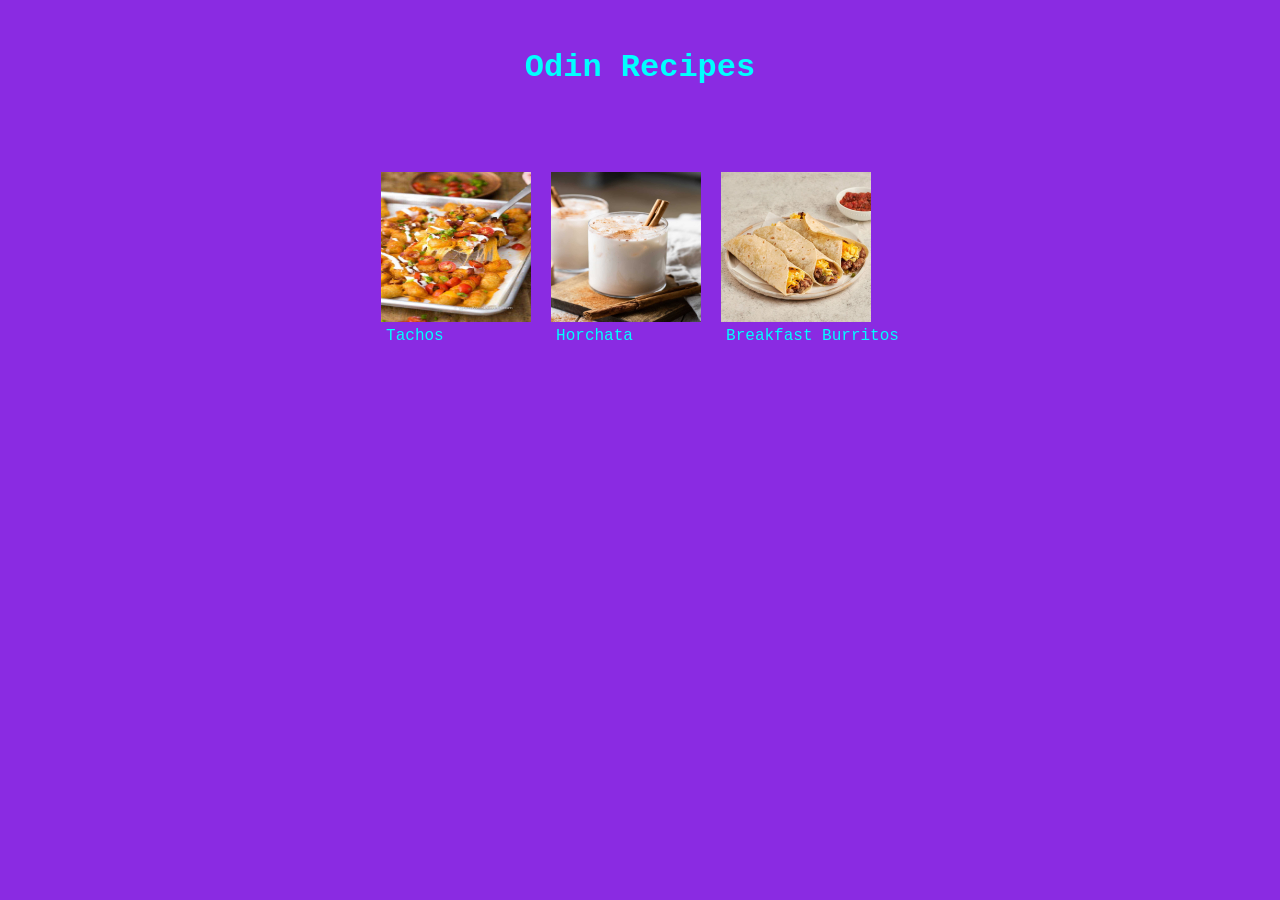
<file: index.html>
<!DOCTYPE html>
<html lang="en">
<head>
    <link rel="stylesheet" href="./style.css">
    <meta charset="UTF-8">
    <meta name="viewport" content="width=device-width, initial-scale=1.0">
    <title>Odin Recipes</title>
</head>
<body class="home-background">
    <div class="center-flex">
    <h1>Odin Recipes</h1>
    </div>
    <ul class="bullet">
        <div class="center-flex">
   <li><a href="./recipes/Tachos.html"><img src="./images/Tachos.jpg" alt="Tachos finished product"></a>
   <a href="./recipes/Tachos.html">Tachos</a></li>
   <li><a href="./recipes/Horchata.html"><img src="./images/horchata.jpg" alt="Horchata finished product"></a>
   <a href="./recipes/Horchata.html">Horchata</a></li>
   <li><a href="./recipes/BreakfastBurrito.html"><img src="./images/breakfastburritos.jpg" alt="Breakfast burrito finished product"></a>
    <a href="./recipes/BreakfastBurrito.html">Breakfast Burritos</a></li>
        </div>
</ul>
</body>
</html>
</file>
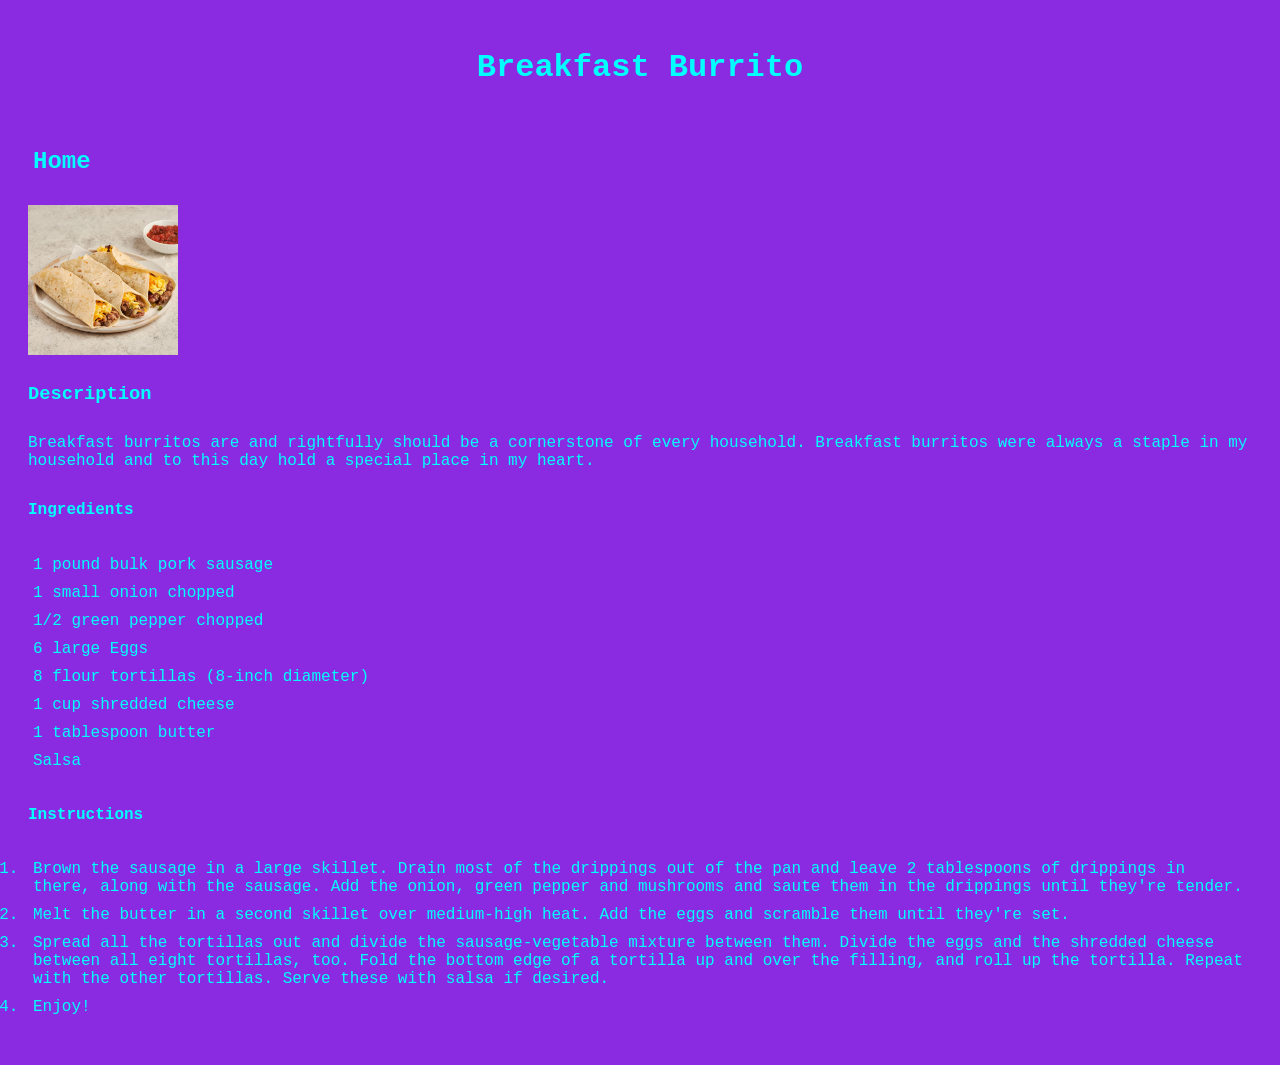
<file: recipes/BreakfastBurrito.html>
<!DOCTYPE html>
<html lang="en">
<head>
    <meta charset="UTF-8">
    <meta name="viewport" content="width=device-width, initial-scale=1.0">
    <title>Breakfast Burrito</title>
    <link rel="stylesheet" href="../style.css">
</head>
<body class="home-background">
    <div class="center-flex">
    <h1>Breakfast Burrito</h1>
    </div>
    <div>
    <h2><a href="../index.html">Home</a></h2>
    <img src="../images/breakfastburritos.jpg" alt="Breakfast burritos finished product" height="300" width="300">
    <h3>Description</h3>
    <p>Breakfast burritos are and rightfully should be a cornerstone of every household. Breakfast burritos were always a staple in my household and to this day hold a special place in my heart.</p>
    <h4>Ingredients</h4>
    <ul>
        <li>1 pound bulk pork sausage</li>
        <li>1 small onion chopped</li>
        <li>1/2 green pepper chopped</li>
        <li>6 large Eggs</li>
        <li>8 flour tortillas (8-inch diameter)</li>
        <li>1 cup shredded cheese</li>
        <li>1 tablespoon butter</li>
        <li>Salsa</li>
    </ul>

    <h4>Instructions</h4>
    <ol>
        <li>Brown the sausage in a large skillet. Drain most of the drippings out of the pan and leave 2 tablespoons of drippings in there, along with the sausage. Add the onion, green pepper and mushrooms and saute them in the drippings until they're tender.</li>
        <li>Melt the butter in a second skillet over medium-high heat. Add the eggs and scramble them until they're set.</li>
        <li>Spread all the tortillas out and divide the sausage-vegetable mixture between them. Divide the eggs and the shredded cheese between all eight tortillas, too. Fold the bottom edge of a tortilla up and over the filling, and roll up the tortilla. Repeat with the other tortillas. Serve these with salsa if desired.</li>
        <li>Enjoy!</li>
    </ol>
    </div>
</body>
</html>
</file>
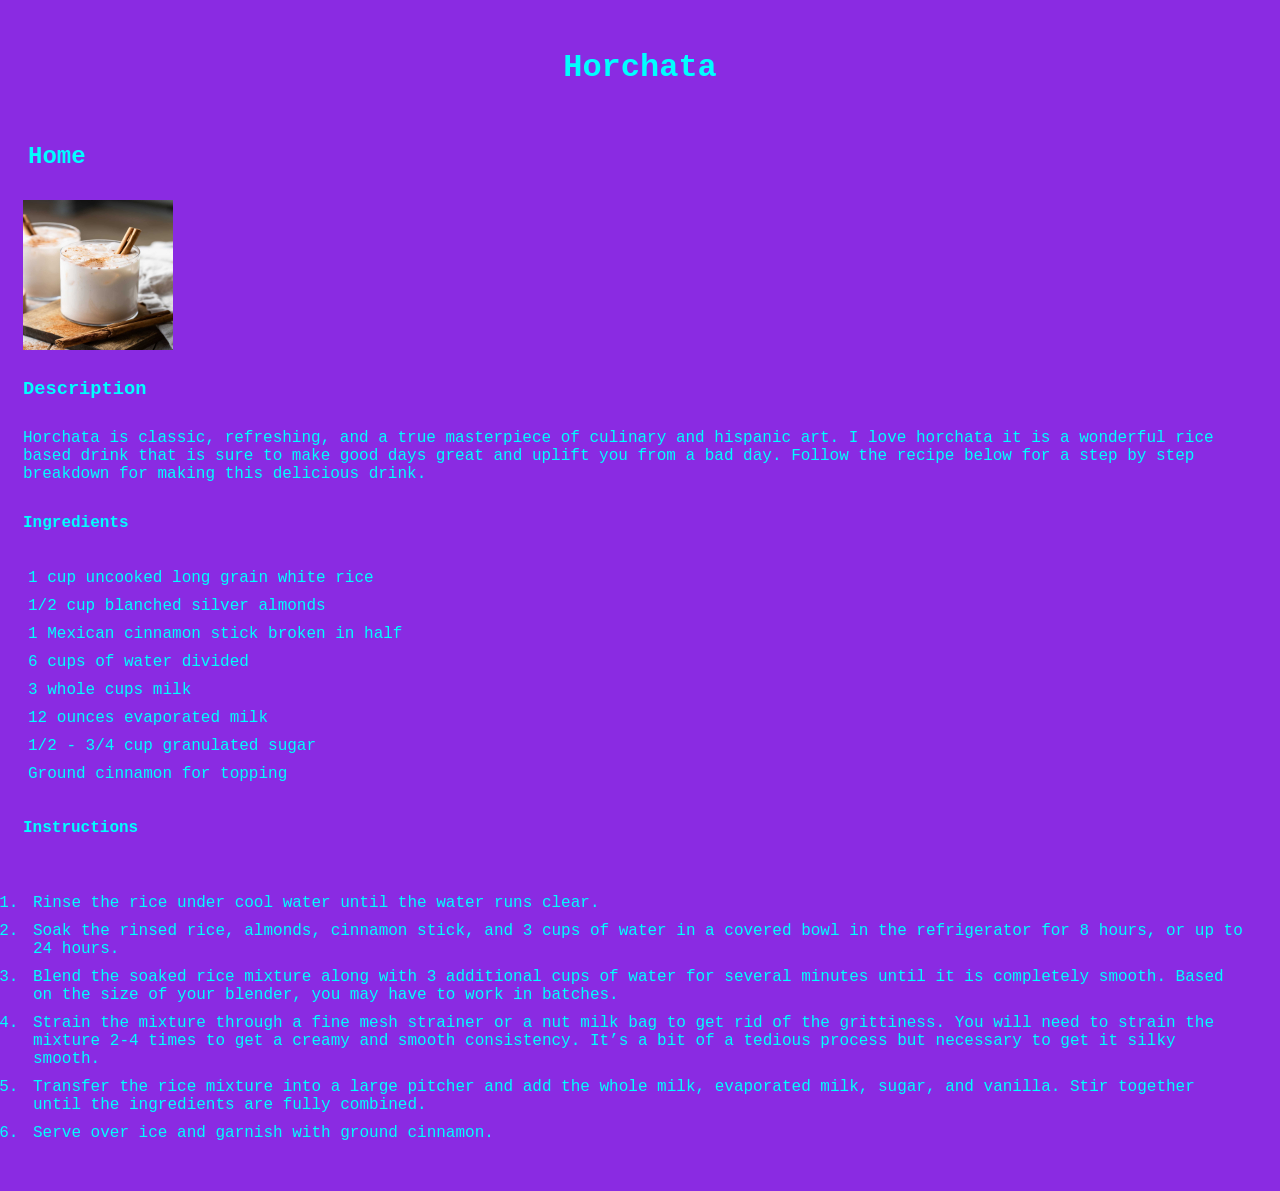
<file: recipes/Horchata.html>
<!DOCTYPE html>
<html lang="en">
<head>
    <meta charset="UTF-8">
    <meta name="viewport" content="width=device-width, initial-scale=1.0">
    <title>Horchata</title>
    <link rel="stylesheet" href="../style.css">
</head>
<body class="home-background">
    <div class="center-flex">
    <h1>Horchata</h1>
    </div>
    <h2><a href="../index.html">Home</a></h2>
    <img src="../images/horchata.jpg" alt="Horchata finished product" height="300" width="300">
    <h3>Description</h3>
    <p>Horchata is classic, refreshing, and a true masterpiece of culinary and hispanic art. I love horchata it is a wonderful rice based drink that is sure to make good days great and uplift you from a bad day. Follow the recipe below for a step by step breakdown for making this delicious drink.</p>
    <h4>Ingredients</h4>
    <ul>
        <li>1 cup uncooked long grain white rice</li>
        <li>1/2 cup blanched silver almonds</li>
        <li>1 Mexican cinnamon stick broken in half</li>
        <li>6 cups of water divided</li>
        <li>3 whole cups milk</li>
        <li>12 ounces evaporated milk</li>
        <li>1/2 - 3/4 cup granulated sugar</li>
        <li>Ground cinnamon for topping</li>
    </ul>
<h4>Instructions</h4>
<div class="center-flex">
<ol>
    <li>Rinse the rice under cool water until the water runs clear.</li>
    <li>Soak the rinsed rice, almonds, cinnamon stick, and 3 cups of water in a covered bowl in the refrigerator for 8 hours, or up to 24 hours.</li>
    <li>Blend the soaked rice mixture along with 3 additional cups of water for several minutes until it is completely smooth. Based on the size of your blender, you may have to work in batches.</li>
    <li>Strain the mixture through a fine mesh strainer or a nut milk bag to get rid of the grittiness. You will need to strain the mixture 2-4 times to get a creamy and smooth consistency. It’s a bit of a tedious process but necessary to get it silky smooth.</li>
    <li>Transfer the rice mixture into a large pitcher and add the whole milk, evaporated milk, sugar, and vanilla. Stir together until the ingredients are fully combined.</li>
    <li>Serve over ice and garnish with ground cinnamon.</li>
</ol>
</div>
</body>
</html>
</file>
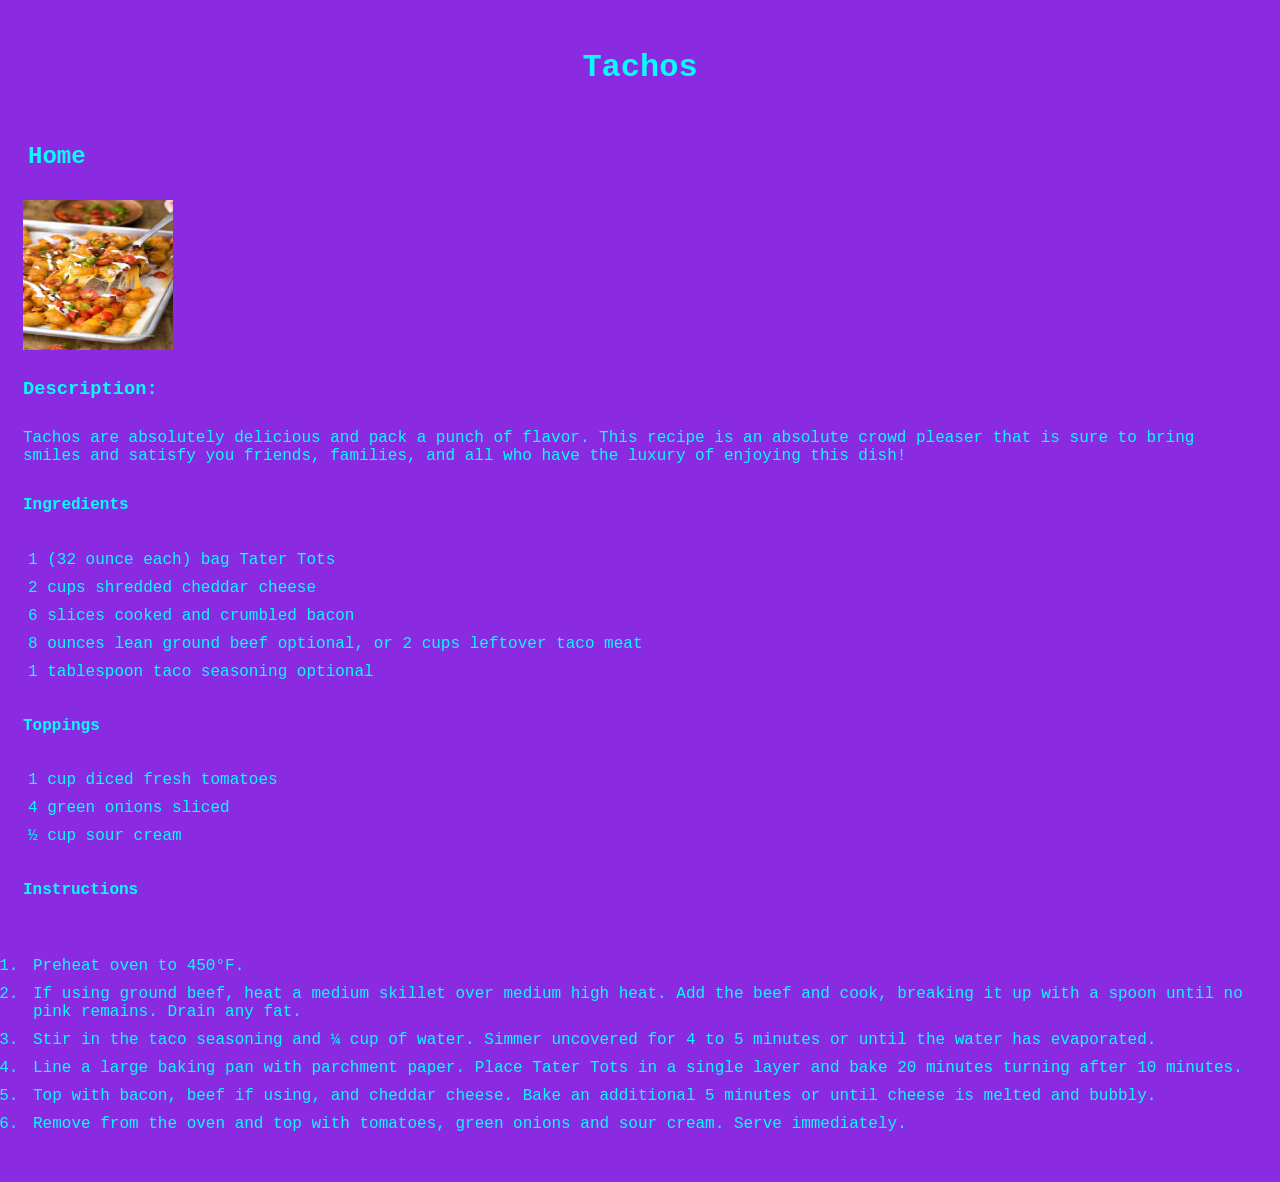
<file: recipes/Tachos.html>
<!DOCTYPE html>
<html lang="en">
<head>
    <meta charset="UTF-8">
    <meta name="viewport" content="width=device-width, initial-scale=1.0">
    <title>Tachos</title>
    <link rel="stylesheet" href="../style.css">
</head>
<body class="home-background">
    <div class="center-flex">
    <h1>Tachos</h1>
    </div>
    <h2><a href="../index.html">Home</a></h2>
    <img src="../images/Tachos.jpg" alt="Tachos finished product" width="300" height="300">
    <h3>Description:</h3>
    <p>Tachos are absolutely delicious and pack a punch of flavor. This recipe is an absolute crowd pleaser
        that is sure to bring smiles and satisfy you friends, families, and all who have the luxury of enjoying this dish!</p>

        <h4>Ingredients</h4>
        <ul>
            <li>1 (32 ounce each) bag Tater Tots</li>
            <li>2 cups shredded cheddar cheese</li>
            <li>6 slices cooked and crumbled bacon</li>
            <li>8 ounces lean ground beef optional, or 2 cups leftover taco meat</li>
            <li>1 tablespoon taco seasoning optional</li>
        </ul>
        <h4>Toppings</h4>
<ul>
<li>1 cup diced fresh tomatoes</li>
<li>4 green onions sliced</li>
<li>½ cup sour cream</li>
</ul>
<h4>Instructions</h4>
<div class="center-text">
<ol>
    <li>Preheat oven to 450°F.</li>
    <li>If using ground beef, heat a medium skillet over medium high heat. Add the beef and cook, breaking it up with a spoon until no pink remains. Drain any fat.</li>
        <li>Stir in the taco seasoning and ¼ cup of water. Simmer uncovered for 4 to 5 minutes or until the water has evaporated.</li>
    <li>Line a large baking pan with parchment paper. Place Tater Tots in a single layer and bake 20 minutes turning after 10 minutes.</li>
        <li>Top with bacon, beef if using, and cheddar cheese. Bake an additional 5 minutes or until cheese is melted and bubbly.</li>
    <li>Remove from the oven and top with tomatoes, green onions and sour cream. Serve immediately.</li>
    </ol>
    </div>
    </body>
</html>
</file>
<file: style.css>
* {
    padding: 5px;
    text-align: center;
    font-family: 'Courier New', Courier, monospace;
    text-align: left;
    text-wrap-style: balance;
    align-content: center;
}

.center-flex {
    display: flex;
    text-align: center;
    justify-content: center;
}

.home-background {
    background-color: blueviolet;
}
img {
    display: table-row;
    width: 150px;
    height: 150px;
}

body, a {
    color: aqua;
    text-decoration: none;
}
ul {
    list-style-type: none;
}
</file>
